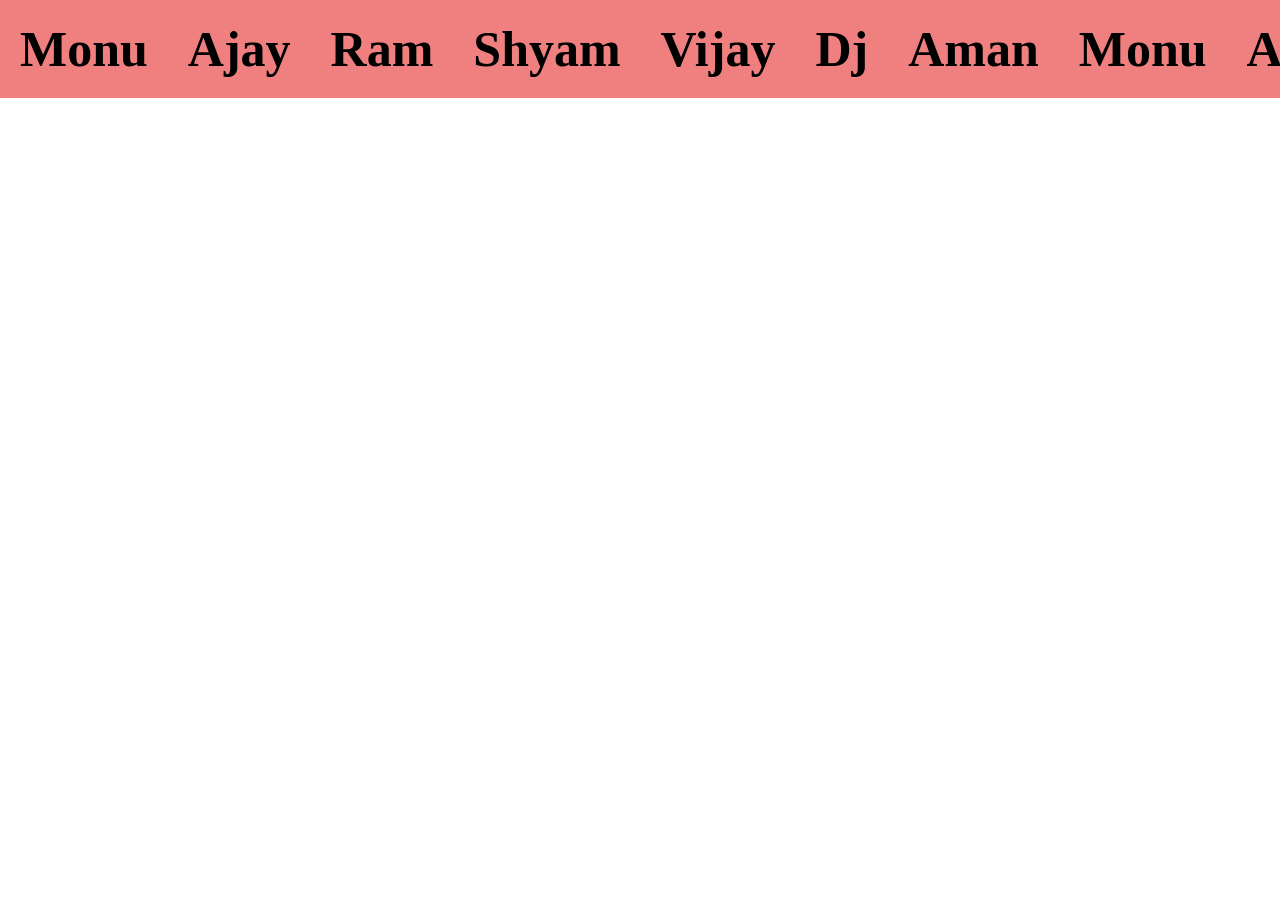
<file: dailyClass.html>
<!doctype html>
<html lang="en">
  <head>
    <meta charset="UTF-8" />
    <meta name="viewport" content="width=device-width, initial-scale=1.0" />
    <title>Document</title>
    <style>
      * {
        padding: 0;
        margin: 0;
        box-sizing: border-box;
      }

      html,
      body {
        height: 100%;
        width: 100%;
      }
      #parent {
        background-color: lightcoral;
        display: flex;
        overflow: hidden;
      }
      .inner {
        /* background-color: aquamarine; */
        display: flex;
        flex-shrink: 0;
        
        animation-name: anima;
        animation-duration: 10s;
        animation-iteration-count: infinite;
        animation-timing-function: linear;
       
      }
      .inner:hover{
        animation-play-state: paused;
      }
      h1{
        padding: 20px;
        font-size: 50px;
        white-space: nowrap;
       
      }
 
      @keyframes anima {
        from {
          transform: translateX(0%);
        }
        to {
          transform: translateX(-100%);
        }
      }
    </style>
  </head>
  <body>
    <div id="parent">
      <div class="inner">
        <h1>Monu</h1>
        <h1>Ajay</h1>
        <h1>Ram</h1>
        <h1>Shyam</h1>
        <h1>Vijay</h1>
        <h1>Dj</h1>
        <h1>Aman</h1>
      </div>
      <div class="inner">
        <h1>Monu</h1>
        <h1>Ajay</h1>
        <h1>Ram</h1>
        <h1>Shyam</h1>
        <h1>Vijay</h1>
        <h1>Dj</h1>
        <h1>Aman</h1>
      </div>
    </div>
  </body>
</html>
</file>
